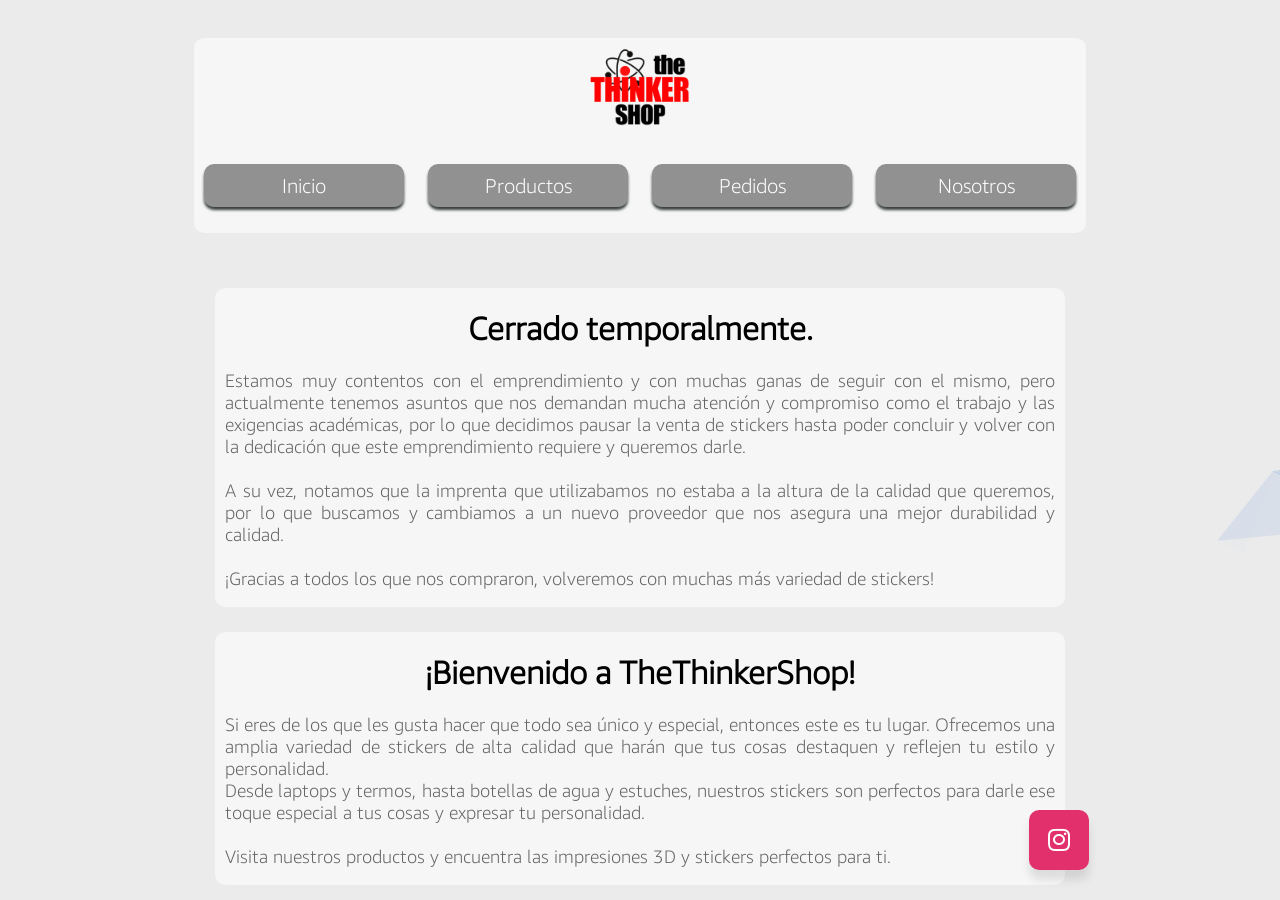
<file: index.html>
<!DOCTYPE html>
<html lang="es">

<head>
    <meta charset="UTF-8">
    <meta name="viewport" content="with =device-width, initial-scale=1.0">
    <meta name="Author" lang="es" content="Walter Voegeli">
    <meta name="description" content="Tienda de stickers e impresiones 3D.">
    <title> The Thinker Shop </title>
    <link rel="icon" href="Images/icono.png">
    <link rel="stylesheet" href="CSS/styles.css" />
    <link rel="stylesheet" href="https://cdnjs.cloudflare.com/ajax/libs/font-awesome/5.15.3/css/all.min.css" />
</head>

<body>
    <!--Encabezado-->
    <header>
        <nav class="navegacion">
            <img src="Images/Logo.png" title="Por estudiantes para estudiantes 🤓🤯">
            <ul class="menu">
                <a href="#" class="button">Inicio</a>
                <a href="SubPages/Productos/productos.html" class="button">Productos</a>
                <a href="SubPages/Pedidos/pedidos.html" class="button">Pedidos</a>
                <a href="SubPages/Nosotros/nosotros.html" class="button">Nosotros</a>
            </ul>
        </nav>
    </header>
    <!-- PORTADA -->
    <div class="page-content">
        <div class="item">
            <h1>Cerrado temporalmente.</h1>
            <p>Estamos muy contentos con el emprendimiento y con muchas ganas de seguir con el mismo, pero actualmente
                tenemos asuntos que nos demandan mucha atención y compromiso como el trabajo y las exigencias académicas, por lo que
                decidimos pausar la venta de stickers hasta poder concluir y volver con la dedicación que este emprendimiento
                requiere y queremos darle. </br></br> 
                A su vez, notamos que la imprenta que utilizabamos no estaba a la altura de la calidad que queremos, por lo que buscamos
                y cambiamos a un nuevo proveedor que nos asegura una mejor durabilidad y calidad. </br></br> 
        ¡Gracias a todos los que nos compraron, volveremos con muchas más variedad de stickers!
            </p>            
        </div> 
        <div class="item">
            <h1>¡Bienvenido a TheThinkerShop!</h1>
            <p>Si eres de los que les gusta hacer que todo sea único y especial, entonces este es tu
                lugar. Ofrecemos una amplia variedad de stickers de alta calidad que harán que tus
                cosas destaquen y reflejen tu estilo y personalidad.</br>
                Desde laptops y termos, hasta botellas de agua y estuches, nuestros stickers son
                perfectos para darle ese toque especial a tus cosas y expresar tu personalidad.</br></br> 
                Visita nuestros productos y encuentra las impresiones 3D y stickers perfectos para
                ti.</p>            
        </div>       
    </div>

    <!--Instagram-->
    <div class="box">
        <div class="container">
            <div class="icon instagram">
                <div class="tooltip">
                    Instagram
                </div>
                <span><a href="https://www.instagram.com/thethinkershop"><i class="fab fa-instagram"></a></i></span>
            </div>
        </div>
    </div>
</body>
<script src="JS/script.js"></script>

<!-------------------------------------------------
/* Author : Walter Voegeli  
/* MyWeb  : https://codigowaldo.github.io/
/* GitHub : https://github.com/CodigoWaldo
/* MIT license: http://opensource.org/licenses/MIT
/* ------------------------------------------------>
</file>
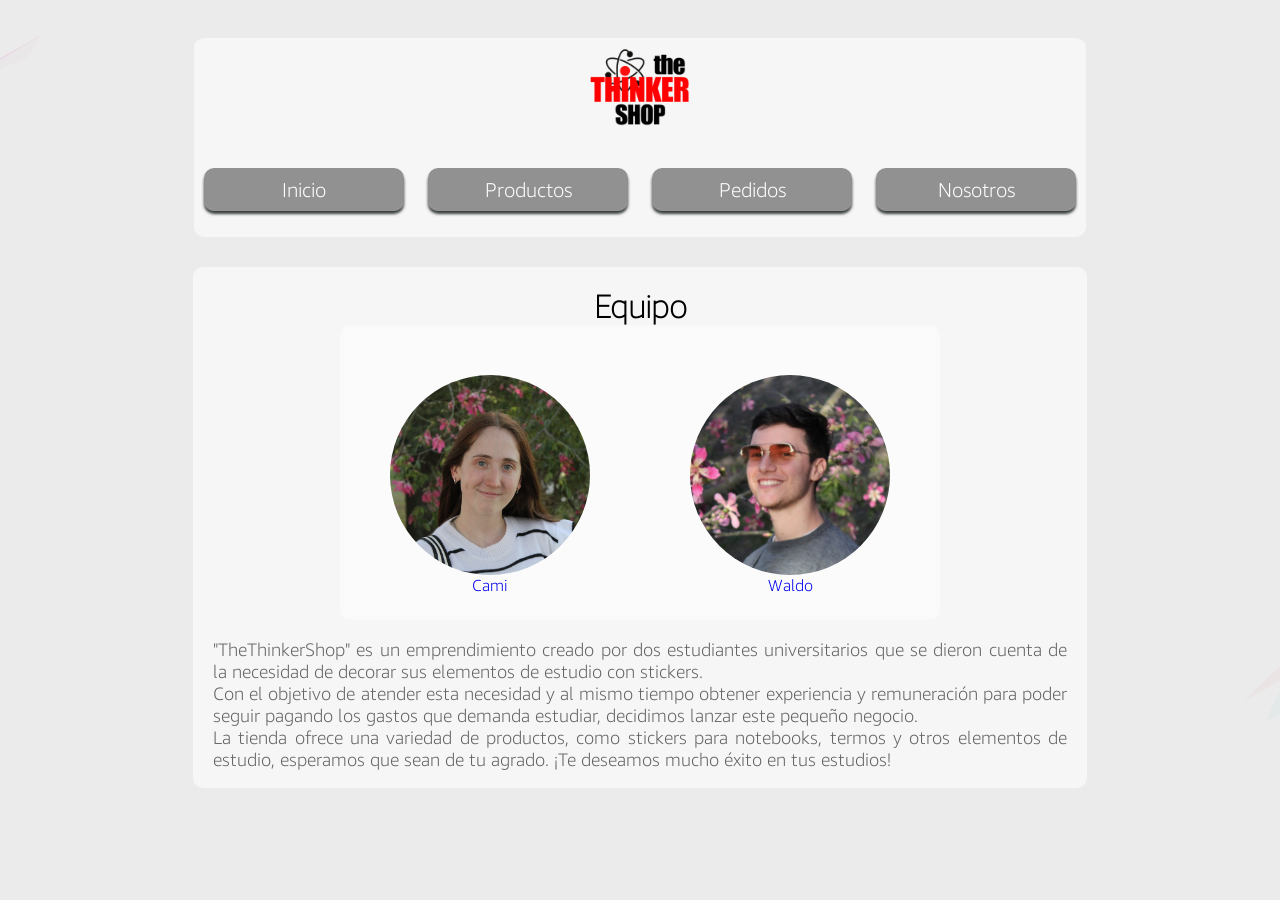
<file: SubPages/Nosotros/nosotros.html>
<!DOCTYPE html>
<html lang="es">

<head>
    <meta charset="UTF-8">
    <meta name="viewport" content="with =device-width, initial-scale=1.0">
    <meta name="Author" lang="es" content="Walter Voegeli">
    <meta name="description" content="Tienda de alumnos para alumnos.">
    <title> The Thinker Shop </title>
    <link rel="icon" href="../../Images/icono.png">    
    <link rel="stylesheet" href="CSS/nosotros.css" />    
</head>

<body>
    <!--Encabezado-->
    <header>
        <nav class="navegacion">
            <a href="wallpaper.html" class="secret">
                <img src="../../Images/Logo.png" title="Por estudiantes para estudiantes 🤓🤯">
            </a>
            <ul class="menu">
                <a href="../../index.html" class="button">Inicio</a>
                <a href="../Productos/productos.html" class="button">Productos</a>
                <a href="../Pedidos/pedidos.html" class="button">Pedidos</a>
                <a href="#" class="button">Nosotros</a>
            </ul>
        </nav>
    </header>

    <!-- PORTADA -->
    <div class="page-content">
        <div class="contenedorPadre">
            <h1> Equipo</h1>
            <div class="contenedorHijo1">
                <div class="contenedorImagenes">
                    <img src="images/cami.JPG">
                    <a href="https://www.instagram.com/camigenolet">Cami</a>
                </div>
                <div class="contenedorImagenes">
                    <img src="images/waldo.JPG">
                    <a href="https://codigowaldo.github.io/">Waldo</a>
                </div>
            </div>
            <div class="contenedorTexto">
                <p>"TheThinkerShop" es un emprendimiento creado por dos estudiantes universitarios que se dieron cuenta de la necesidad de decorar sus elementos de estudio con stickers. </br>
                    Con el objetivo de atender esta necesidad y al mismo tiempo obtener experiencia y remuneración para poder seguir pagando los gastos que demanda estudiar, decidimos lanzar este pequeño negocio.</br>
                    La tienda ofrece una variedad de productos, como stickers para notebooks, termos y otros elementos de estudio, esperamos que sean de tu agrado. ¡Te deseamos mucho éxito en tus estudios! </p>
            </div>
        </div>
    </div>   
</body>

<script src="../../JS/script.js"></script>
</file>
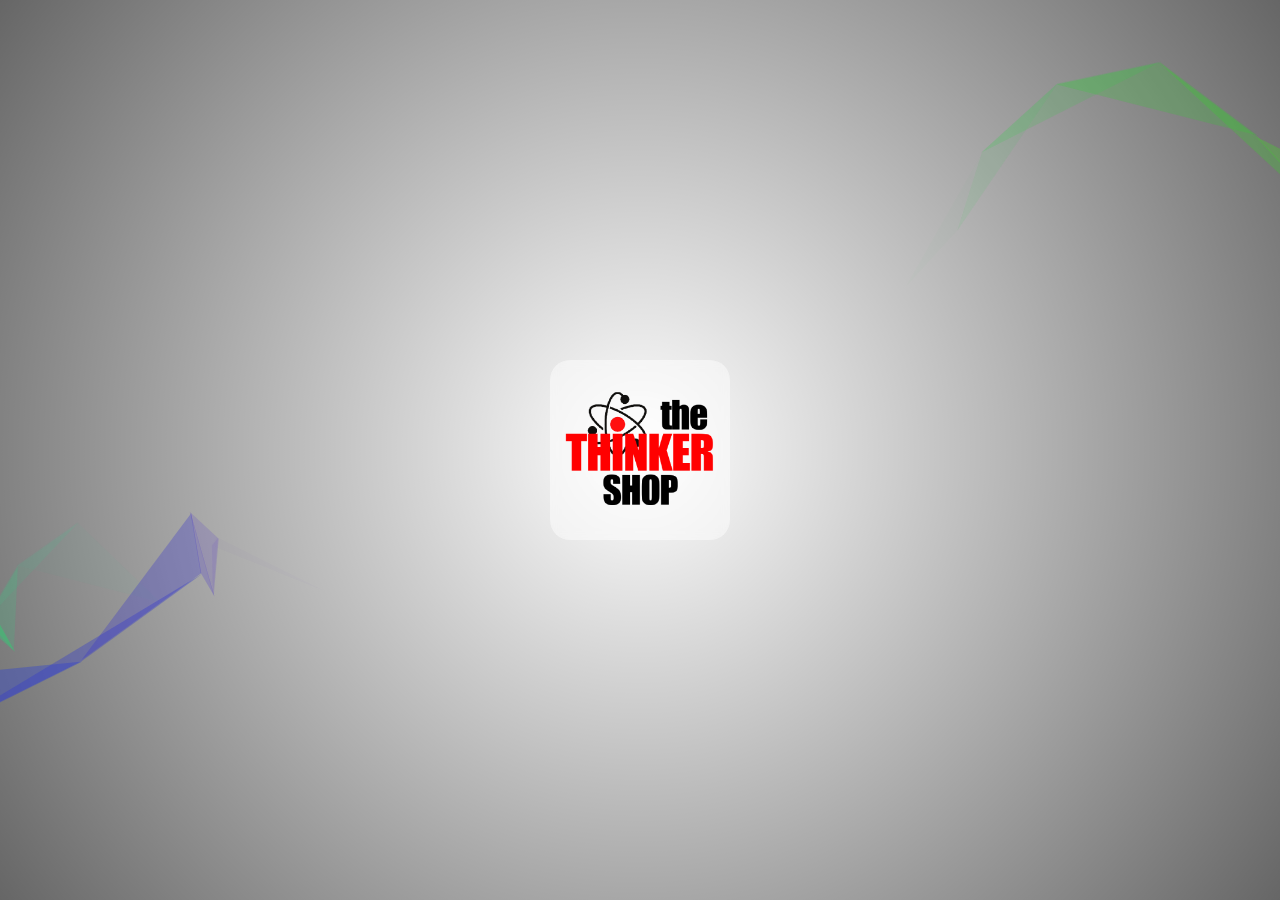
<file: SubPages/Nosotros/wallpaper.html>
<!DOCTYPE html>
<html lang="es">
<head>
    <meta charset="UTF-8">
    <meta name="viewport" content="with =device-width, initial-scale=1.0">
    <meta name="Author" lang="es" content="Walter Voegeli">
    <meta name="description" content="Tienda de alumnos para alumnos.">
    <title> The Thinker Shop </title>
    <link rel="icon" href="Images/icono.png">
    <link rel="stylesheet" href="CSS/styles3.css" />
</head>


<body>
    <div id="particles-js"></div>      
    <a href="../../index.html" class="contenedor">        
            <img src="../../Images/Logo.png" title="the thinker shop" />        
    </a>
</body>

<script src="../../JS/script.js"></script>
</file>
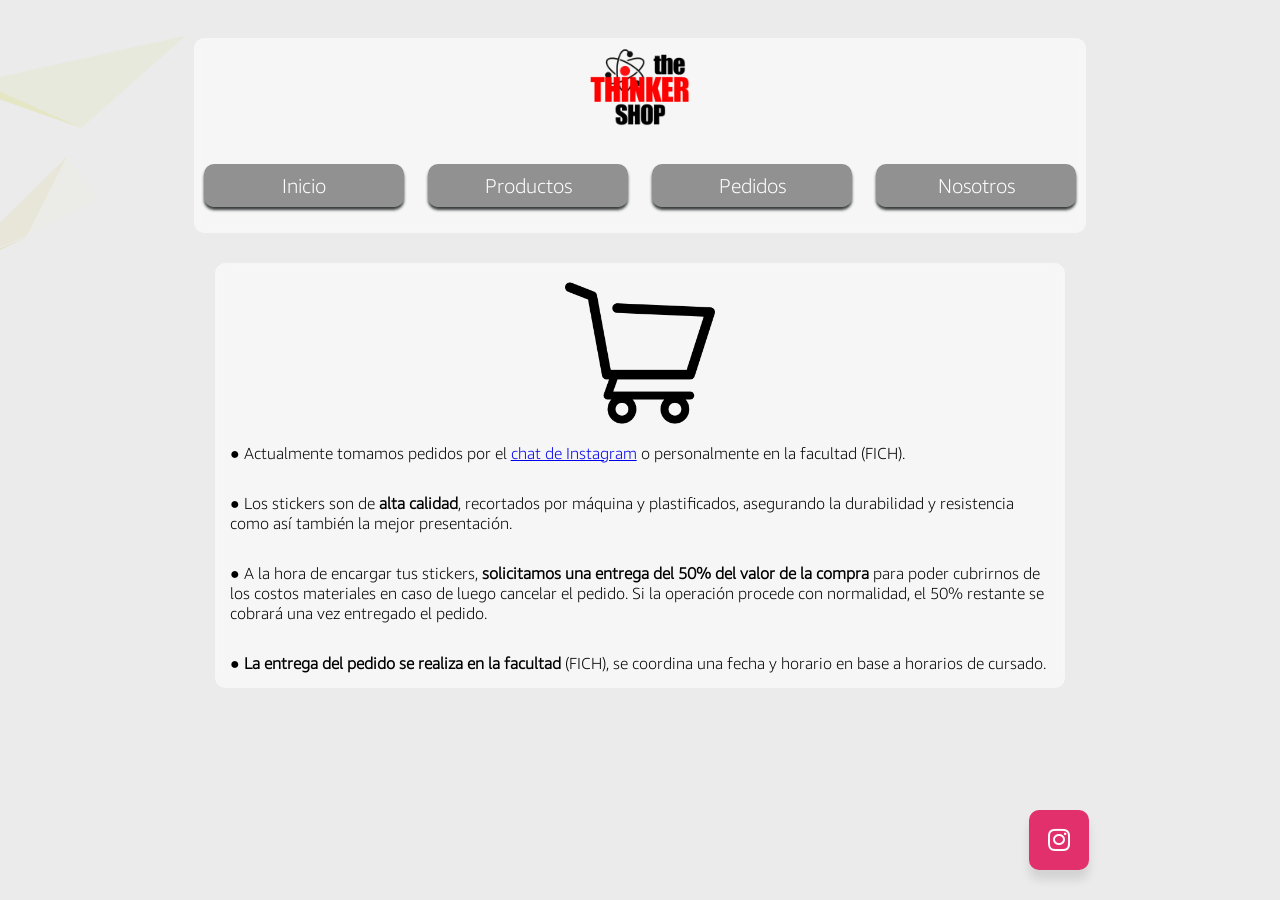
<file: SubPages/Pedidos/pedidos.html>
<!DOCTYPE html>
<html lang="es">

<head>
    <meta charset="UTF-8">
    <meta name="viewport" content="with =device-width, initial-scale=1.0">
    <meta name="Author" lang="es" content="Walter Voegeli">
    <meta name="description" content="Tienda de alumnos para alumnos.">
    <title> The Thinker Shop </title>
    <link rel="icon" href="../../Images/icono.png">
    <link rel="stylesheet" href="../../CSS/styles.css" />
    <link rel="stylesheet" href="CSS/styles4.css" />
    <link rel="stylesheet" href="https://cdnjs.cloudflare.com/ajax/libs/font-awesome/5.15.3/css/all.min.css" />
</head>

<body>
    <!--Encabezado-->
    <header>
        <nav class="navegacion">
            <img src="../../Images/Logo.png" title="Por estudiantes para estudiantes 🤓🤯">
            <ul class="menu">
                <a href="../../index.html" class="button">Inicio</a>
                <a href="../Productos/productos.html" class="button">Productos</a>
                <a href="#" class="button">Pedidos</a>
                <a href="../Nosotros/nosotros.html" class="button">Nosotros</a>
            </ul>
        </nav>
    </header>
    <!-- PORTADA -->
    <div class="page-content">
        <div class="contenedorTexto">
            <img src="../../Images/shop.png">
            <p>● Actualmente tomamos pedidos por el <a href="https://www.instagram.com/thethinkershop/">chat de
                    Instagram</a> o personalmente en la facultad (FICH).<br>
            <p>● Los stickers son de <b>alta calidad</b>, recortados por máquina y plastificados, asegurando la
                durabilidad y resistencia como así también la mejor presentación.</p>
            <p>● A la hora de encargar tus stickers, <b>solicitamos una entrega del 50% del
                    valor de la compra</b> para poder cubrirnos de los costos materiales en caso de luego cancelar el
                pedido. Si
                la operación procede con normalidad, el 50% restante se cobrará una vez entregado el pedido.
            </p>
            <p>● <b>La entrega del pedido se realiza en la facultad</b> (FICH), se coordina una fecha y horario en base
                a horarios de cursado.</p>
        </div>
    </div>
    <!--Instagram-->
    <div class="box">
        <div class="container">
            <div class="icon instagram">
                <div class="tooltip">
                    Instagram
                </div>
                <span><a href="https://www.instagram.com/thethinkershop"><i class="fab fa-instagram"></a></i></span>
            </div>
        </div>
    </div>
</body>

<script src="../../JS/script.js"></script>
</file>
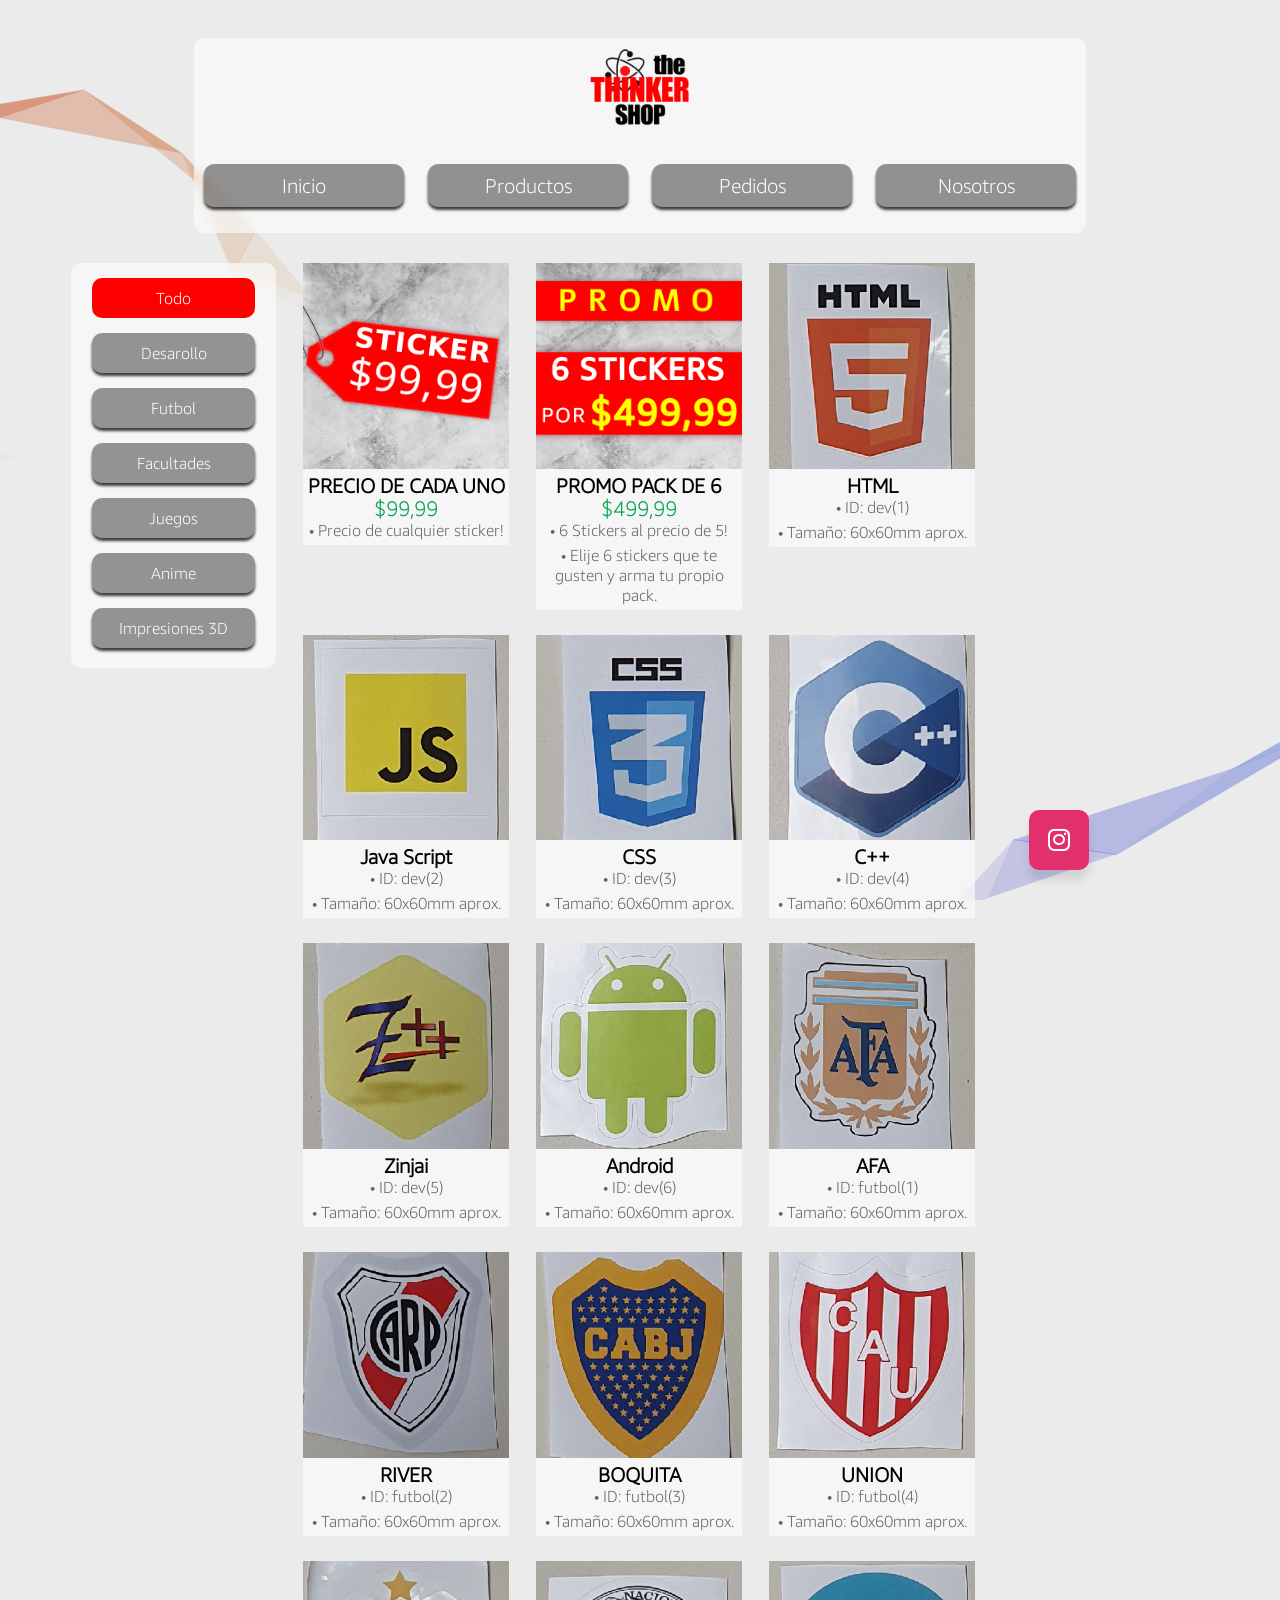
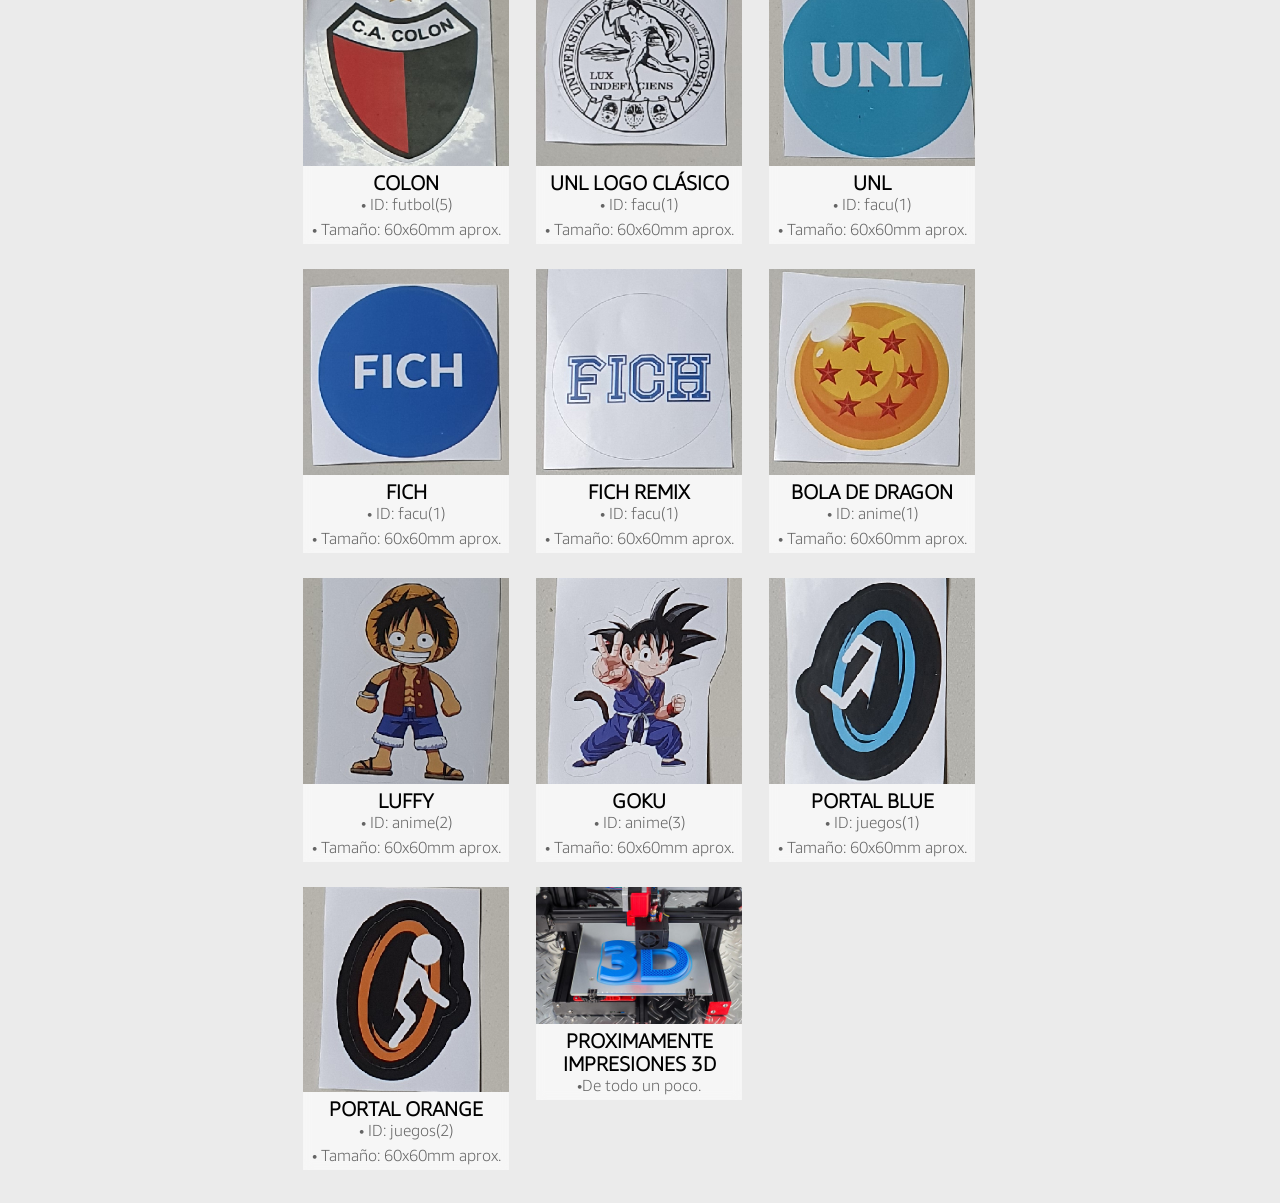
<file: SubPages/Productos/productos.html>
<!DOCTYPE html>
<html lang="es">

<head>
	<meta charset="UTF-8">
	<meta name="viewport" content="width=device-width, user-scalable=no, initial-scale=1.0">
	<meta name="Author" lang="es" content="Walter Voegeli">
	<meta name="description" content="Tienda de alumnos para alumnos.">
	<title> The Thinker Shop </title>
	<link rel="icon" href="../../Images/icono.png">
	<link rel="stylesheet" href="../../CSS/styles.css" />
	<link rel="stylesheet" href="CSS/styles2.css">
	<link rel="stylesheet" href="https://cdnjs.cloudflare.com/ajax/libs/font-awesome/5.15.3/css/all.min.css" />
	<script src="JS/jquery-3.6.4.js"></script>
	<script src="JS/script.js"></script>
</head>

<body>
	<!--ENCABEZADO-->
	<header>
		<nav class="navegacion">
			<img src="../../Images/Logo.png" title="Por estudiantes para estudiantes 🤓🤯" />
			<ul class="menu">
				<a href="../../index.html" class="button">Inicio</a>
				<a href="#" class="button">Productos</a>
				<a href="../Pedidos/pedidos.html" class="button">Pedidos</a>
				<a href="../Nosotros/nosotros.html" class="button">Nosotros</a>
			</ul>
		</nav>
	</header>
	<!--CUERPO-->
	<div class="wrap">
		<div class="store-wrapper">
			<div class="category_list">
				<a href="#" class="category_item" category="all">Todo</a>
				<a href="#" class="category_item" category="Desarrollo">Desarollo</a>
				<a href="#" class="category_item" category="futbol">Futbol</a>
				<a href="#" class="category_item" category="facultad">Facultades</a>
				<a href="#" class="category_item" category="juegos">Juegos</a>
				<a href="#" class="category_item" category="anime">Anime</a>
				<a href="#" class="category_item" category="Impresiones3D">Impresiones 3D</a>
			</div>
			<section class="products-list">
				<!--ACÁ VAN LOS PRODUCTOS-->
				<div class="product-item" category="all">
					<img src="images/stickerPrice.png" alt="">
					<h1>PRECIO DE CADA UNO</h1>
					<h2>$99,99</h2>
					<p>• Precio de cualquier sticker!</p>
				</div>
				<div class="product-item" category="all">
					<img src="images/Packs.png" alt="">
					<h1>PROMO PACK DE 6</h1>
					<h2>$499,99</h2>
					<p>• 6 Stickers al precio de 5!</p>
					<p>• Elije 6 stickers que te gusten y arma tu propio pack.</p>
				</div>

				<!--DESAROLLO-->
				<div class="product-item" category="Desarrollo">
					<img src="images/dev (1).png" alt="">
					<h1>HTML</h1>
					<p>• ID: dev(1)</p>
					<p>• Tamaño: 60x60mm aprox.</p>
				</div>
				<div class="product-item" category="Desarrollo">
					<img src="images/dev (2).png" alt="">
					<h1>Java Script</h1>
					<p>• ID: dev(2)</p>
					<p>• Tamaño: 60x60mm aprox.</p>
				</div>
				<div class="product-item" category="Desarrollo">
					<img src="images/dev (3).png" alt="">
					<h1>CSS</h1>
					<p>• ID: dev(3)</p>
					<p>• Tamaño: 60x60mm aprox.</p>
				</div>
				<div class="product-item" category="Desarrollo">
					<img src="images/dev (4).png" alt="">
					<h1>C++</h1>
					<p>• ID: dev(4)</p>
					<p>• Tamaño: 60x60mm aprox.</p>
				</div>
				<div class="product-item" category="Desarrollo">
					<img src="images/dev (5).png" alt="">
					<h1>Zinjai</h1>
					<p>• ID: dev(5)</p>
					<p>• Tamaño: 60x60mm aprox.</p>
				</div>
				<div class="product-item" category="Desarrollo">
					<img src="images/dev (6).png" alt="">
					<h1>Android</h1>
					<p>• ID: dev(6)</p>
					<p>• Tamaño: 60x60mm aprox.</p>
				</div>

				<!--FUTBOL-->
				<div class="product-item" category="futbol">
					<img src="images/futbol (1).png" alt="">
					<h1>AFA</h1>
					<p>• ID: futbol(1)</p>
					<p>• Tamaño: 60x60mm aprox.</p>
				</div>
				<div class="product-item" category="futbol">
					<img src="images/futbol (2).png" alt="">
					<h1>RIVER</h1>
					<p>• ID: futbol(2)</p>
					<p>• Tamaño: 60x60mm aprox.</p>
				</div>
				<div class="product-item" category="futbol">
					<img src="images/futbol (3).png" alt="">
					<h1>BOQUITA</h1>
					<p>• ID: futbol(3)</p>
					<p>• Tamaño: 60x60mm aprox.</p>
				</div>
				<div class="product-item" category="futbol">
					<img src="images/futbol (4).png" alt="">
					<h1>UNION</h1>
					<p>• ID: futbol(4)</p>
					<p>• Tamaño: 60x60mm aprox.</p>
				</div>
				<div class="product-item" category="futbol">
					<img src="images/futbol (5).png" alt="">
					<h1>COLON</h1>
					<p>• ID: futbol(5)</p>
					<p>• Tamaño: 60x60mm aprox.</p>
				</div>
				<!--FACULTADES-->
				<div class="product-item" category="facultad">
					<img src="images/facu (1).png" alt="">
					<h1>UNL LOGO CLÁSICO</h1>
					<p>• ID: facu(1)</p>
					<p>• Tamaño: 60x60mm aprox.</p>
				</div>
				<div class="product-item" category="facultad">
					<img src="images/facu (2).png" alt="">
					<h1>UNL</h1>
					<p>• ID: facu(1)</p>
					<p>• Tamaño: 60x60mm aprox.</p>
				</div>
				<div class="product-item" category="facultad">
					<img src="images/facu (3).png" alt="">
					<h1>FICH</h1>
					<p>• ID: facu(1)</p>
					<p>• Tamaño: 60x60mm aprox.</p>
				</div>
				<div class="product-item" category="facultad">
					<img src="images/facu (4).png" alt="">
					<h1>FICH REMIX</h1>
					<p>• ID: facu(1)</p>
					<p>• Tamaño: 60x60mm aprox.</p>
				</div>

				<!--ANIME-->
				<div class="product-item" category="anime">
					<img src="images/anime (1).png">
					<h1>BOLA DE DRAGON</h1>
					<p>• ID: anime(1)</p>
					<p>• Tamaño: 60x60mm aprox.</p>
				</div>
				<div class="product-item" category="anime">
					<img src="images/anime (2).png">
					<h1>LUFFY</h1>
					<p>• ID: anime(2)</p>
					<p>• Tamaño: 60x60mm aprox.</p>
				</div>
				<div class="product-item" category="anime">
					<img src="images/anime (3).png">
					<h1>GOKU</h1>
					<p>• ID: anime(3)</p>
					<p>• Tamaño: 60x60mm aprox.</p>
				</div>


				<!--JUEGOS-->
				<div class="product-item" category="juegos">
					<img src="images/juegos (1).png">
					<h1>PORTAL BLUE</h1>
					<p>• ID: juegos(1)</p>
					<p>• Tamaño: 60x60mm aprox.</p>
				</div>
				<div class="product-item" category="juegos">
					<img src="images/juegos (2).png">
					<h1>PORTAL ORANGE</h1>
					<p>• ID: juegos(2)</p>
					<p>• Tamaño: 60x60mm aprox.</p>
				</div>

				<!--3D-->
				<div class="product-item" category="Impresiones3D">
					<img src="images/3D.jpg" alt="">
					<h1>PROXIMAMENTE IMPRESIONES 3D</h1>
					<p>•De todo un poco.</p>
				</div>

				<!--ACÁ YA NO VAN LOS PRODUCTOS-->
			</section>
		</div>
	</div>
	<!--Instagram-->
	<div class="box">
		<div class="container">
			<div class="icon instagram">
				<div class="tooltip">
					Instagram
				</div>
				<span><a href="https://www.instagram.com/thethinkershop"><i class="fab fa-instagram"></a></i></span>
			</div>
		</div>
	</div>

<script src="../../JS/script.js"></script>
</body>

</html>
</file>
<file: CSS/styles.css>
@font-face {
    font-family: font_Ember_Lt;
    src: url(../Fonts/font_Ember_Lt.ttf);
}

@font-face {
    font-family: font_Ember_Th;
    src: url(../Fonts/font_Ember_Th.ttf);
}

/* ----------- BODY & BG ----------- */

body {
    background-color: #ebebeb;
    font-family: font_Ember_Lt, tahoma;
    display: flex;
    flex-direction: column;
}

/* ----------- ENCABEZADO ----------- */
header {
    margin: auto;
}

.navegacion {
    margin: 30px;
    display: flex;
    flex-direction: column;
    max-width: 1000px;
    background: #ffffff90;
    border-radius: 10px;
    backdrop-filter: blur(5px);
}

.navegacion img {
    width: 100px;
    margin: auto;
}

.menu {
    display: block;
    text-align: center;
    padding-left: 0px;
}

/* botones */
.button {
    background: rgba(44, 44, 44, 0.5);
    color: white;
    display: inline-block;
    font-size: 1.25em;
    margin: 10px;
    padding: 10px 0px;
    text-align: center;
    width: 200px;
    text-decoration: none;
    box-shadow: 0px 3px 3px #373c3c;
    border-radius: 10px;
}

.button:hover {
    transition: all .3s;
    background-color: RED;
    transform: translateY(-5px);
    box-shadow: 0px 6px 8px #373c3c;
}

/* ----------- CONTENIDO ----------- */
.page-content {
    display: block;
    display: flex;
    flex-direction: column;
    max-width: 850px;
    align-self: center;
}

.item {
    display: inline-block;
    margin-top: 25px;
    max-width: 894px;
    background: #ffffff90;
    border-radius: 10px;
    backdrop-filter: blur(5px);
}

.item h1 {
    font-weight: bold;
    text-align: center;
}

.item p {
    text-align: justify;
    color: #646464;
    font-size: large;
    margin-left: 10px;
    margin-right: 10px;
}


.item img {
    max-width: 550px;
    width: 100%;
    border-radius: 10px;
}


/* ----------- IG ----------- */

.box {
    display: grid;
    width: 100%;
    align-items: center;
}

.container {
    position: fixed;
    top: 90%;
    left: 80%;
}

.container .icon {
    margin: 0 5px;
    text-align: center;
    cursor: pointer;
    justify-content: center;
    position: relative;
    align-items: center;
    z-index: 2;
    transition: 0.4s cubic-bezier(0, 52, -0.5, 0.212, 1.45);
}

.container .icon span {
    position: relative;
    display: block;
    height: 60px;
    width: 60px;
    background: #e1306c;
    border-radius: 0%;
    z-index: 2;
    transition: 0.4s cubic-bezier(0.52, -0.50, 0.212, 1.45);
    box-shadow: 0px 10px 10px rgba(0, 0, 0, 0.1);
    border-radius: 10px;
}

.container .icon span i {
    line-height: 60px;
    font-size: 25px;
    color: #fff;
}

.container .icon .tooltip {
    position: absolute;
    background: #e1306c;
    color: #fff;
    padding: 10px 18px;
    font-size: 20px;
    font-weight: 800;
    border-radius: 0px;
    top: 20px;
    left: 80px;
    z-index: 1;
    opacity: 0;
    pointer-events: none;
    box-shadow: 0px 10px 10px rgba(0, 0, 0, 0.1);
    transition: 0.4s cubic-bezier(0.52, -0.50, 0.212, 1.45);
}

.container .icon:hover .tooltip {
    top: -0px;
    opacity: 1;
    margin-top: 10px;
    pointer-events: auto;
    border-radius: 10px;
}

.icon .tooltip:before {
    position: absolute;
    content: "";
    height: 15px;
    width: 15px;
    background: #e1306c;
    left: 3px;
    bottom: 15px;
    transform: translate(-50%) rotate(45deg);
    transition: 0.4s cubic-bezier(0.52, -0.50, 0.212, 1.45);
}
</file>
<file: SubPages/Nosotros/CSS/nosotros.css>
@font-face {
    font-family: font_Ember_Lt;
    src: url(../../../Fonts/font_Ember_Lt.ttf);
}

@font-face {
    font-family: font_Ember_Th;
    src: url(../../../Fonts/font_Ember_Th.ttf);
}

/* ----------- BODY & BG ----------- */

body {
    background-color: #ebebeb;
    font-family: font_Ember_Lt, tahoma;
    display: flex;
    flex-direction: column;
}  

/* ----------- ENCABEZADO ------*/

header {
    margin: auto;
}

.navegacion {
    margin: 30px;    
    display: flex;
    flex-direction: column;    
    max-width: 1000px;
    background: #ffffff90;
    border-radius: 10px;
    backdrop-filter: blur(5px);
}

.navegacion img {
    width: 100px;
    margin: auto;    
}

.menu {
    display: block;
    text-align: center;
    padding-left: 0px;
}

/* botones */
.button {
    background: rgba(44, 44, 44, 0.5);
    color: white;
    display: inline-block;
    font-size: 1.25em;
    margin: 10px;
    padding: 10px 0px;
    text-align: center;
    width: 200px;
    text-decoration: none;
    box-shadow: 0px 3px 3px #373c3c;
    border-radius: 10px;
}

.button:hover {
    transition: all .3s;
    background-color: RED;
    transform: translateY(-5px);
    box-shadow: 0px 6px 8px #373c3c;

}

/*----------*/
.contenedor img {
    width: 150px;
    margin: auto;
}

.secret {
    margin: auto;
}

.contenedorPadre{
    margin: auto; 
    height: auto;
    display: flex;
    flex-direction:column;    
    max-width: 894px;
    background: #ffffff90;
    border-radius: 10px;
    backdrop-filter: blur(5px);
}
.contenedorHijo1{
    margin: auto; 
    height: auto;
    display: flex;
    flex-direction:row;    
    max-width: 894px;   
    border-radius: 10px;
    backdrop-filter: blur(5px);
}


.contenedorImagenes {
    margin-top: 50px;
	width: 300PX;
	margin-left: auto;
	margin-bottom: 25px;
	font-family: font_Ember_Lt;
	display: flex;
	flex-direction: column;
	align-items: center;
	align-self: flex-start;	
	
}   
.contenedorPadre h1{
    margin: auto;
    margin-top: 20px;
    font-family: font_Ember_Th;
}

.contenedorImagenes a{
    text-decoration: none;
    font-family: font_Ember_Lt, tahoma;
    
}

.contenedorImagenes img{
    width: 200px;
    margin: auto;
    border-radius: 50%;
}

.contenedorTexto{
    margin-left: 20px;
    margin-right: 20px;
    font-family: font_Ember_Lt, tahoma;
    text-align: justify;
    font-size: 18px;
    color: #646464;
}

/* ----------- COSAS PARA HACERLO RESPONSIVO ----------- */
@media screen and (max-width: 600px) {
	.contenedorHijo1 {
        flex-direction: column;
    }
}
</file>
<file: SubPages/Nosotros/CSS/styles3.css>
.secret {
    margin: auto;
}

body {    
    background-image: radial-gradient(circle, rgba(0, 0, 0, 0) 0%, rgba(0, 0, 0, 0.6) 100%);
    background-position: center center;
    background-repeat: no-repeat;
    background-attachment: fixed;
    background-size: cover;
}

.contenedor {
    width: 180px;
    height: 180px;
    background-color: #ffffff75;
    backdrop-filter: blur(5px);
    border-radius: 20px;
    display: flex;
    position: absolute;
    top: 50%;
    left: 50%;
    transform: translate(-50%, -50%);
}

.contenedor img {
    width: 150px;
    margin: auto;
}
</file>
<file: SubPages/Pedidos/CSS/styles4.css>
.contenedorTexto{
    margin: auto; 
    height: auto;
    display: flex;
    flex-direction: column;    
    max-width: 894px;
    background: #ffffff90;
    border-radius: 10px;
    backdrop-filter: blur(5px);

}

.contenedorTexto p{
    margin: 15px;
    text-align: left;
}

.contenedorTexto img{
    margin-top: 15px;
    width: 150px;
    margin-left: auto;
    margin-right: auto;
}
</file>
<file: SubPages/Productos/CSS/styles2.css>
@font-face {
	font-family: font_Ember_Lt;
	src: url(../../../Fonts/font_Ember_Lt.ttf);
}

@font-face {
	font-family: font_Ember_Th;
	src: url(../../../Fonts/font_Ember_Th.ttf);
}


/* ----------- BODY & BG ----------- */
body {
	background-color: #ebebeb;
	font-family: font_Ember_Lt, tahoma;
	display: flex;
	flex-direction: column;
}

/* ----------- Wrapper ----------- */

.wrap {
	max-width: 1500px;
	width: 90%;
	margin: auto;
}

.wrap>h1 {
	color: #494B4D;
	font-weight: 400;
	display: flex;
	flex-direction: column;
	text-align: center;
	margin: 15px 0px;
}

.wrap>h1:after {
	content: '';
	width: 100%;
	height: 1px;
	background: #C7C7C7;
	margin: 20px 0;
}

.store-wrapper {
	display: flex;
	flex-wrap: wrap;
}

/* ----------- LISTA ITEMS ----------- */

.category_list {
	display: flex;
	flex-direction: column;
	width: 18%;
	height: 405px;
	background: #ffffff90;
	border-radius: 10px;
	backdrop-filter: blur(5px);
}

.category_list .category_item {
	display: inline-block;
	width: 80%;
	padding: 10px 0;
	background: rgba(44, 44, 44, 0.5);
	text-align: center;
	text-decoration: none;
	color: #fff;
	border-radius: 10px;
	box-shadow: 0px 3px 3px #373c3c;
	backdrop-filter: blur(5px);
	margin-left: auto;
	margin-right: auto;
	margin-top: 15px;
}

.category_list .category_item:hover {
	transition: all .3s;
	;
	transform: translateY(-5px);
	box-shadow: 0px 6px 8px #373c3c;

}

.category_list .ct_item-active {
	background: RED;
	box-shadow: 0px 0px 0px;
}


/* ----------- PRODUCTOS ----------- */

.products-list {
	width: 80%;
	display: flex;
	flex-wrap: wrap;
}

.products-list .product-item {
	width: 22.6%;
	margin-left: 3%;
	margin-bottom: 25px;
	font-family: font_Ember_Lt;
	display: flex;
	flex-direction: column;
	align-items: center;
	align-self: flex-start;
	transition: all .4s;
	background: #ffffff90;
	backdrop-filter: blur(5px);
}

.products-list .product-item:hover {
	box-shadow: 0px 10px 10px 3px rgba(0, 0, 0, 0.2);
}

.products-list .product-item img {
	width: 100%;
}

.products-list .product-item h1 {
	display: block;
	width: 100%;
	font-size: 20px;
	color: black;
	text-align: center;
	margin-top: 5px;
	margin-bottom: 0px;
}

.products-list .product-item h2 {
	display: block;
	width: 100%;
	font-size: 20px;
	color: #00a650;
	font-family: font_Ember_Th;
	text-align: center;
	margin-top: 0px;
	margin-bottom: 0px;
}

.products-list .product-item p {
	display: block;
	width: 100%;
	color: #646464;
	margin-top: 0px;
	text-align: center;
	margin-bottom: 5px;
}

/* ----------- COSAS PARA HACERLO RESPONSIVO ----------- */

@media screen and (max-width: 1100px) {
	.products-list .product-item {
		width: 30.3%;
	}
}

@media screen and (max-width: 985px) {

	.category_list,
	.products-list {
		width: 100%;
	}

	.category_list {
		flex-direction: row;
		justify-content: space-between;
		height: 70px;
		margin-bottom: 30px;
	}

	.category_list .category_item {
		align-self: flex-start;
		width: 20%;
		margin: auto;
	}

	.products-list .product-item {
		margin-left: 4.5%;
	}

	.products-list .product-item:nth-child(3n+1) {
		margin-left: 0px;
	}
}

@media screen and (max-width: 700px) {
	.category_list {
		flex-direction: column;
		width: 80%;
		height: 405px;
		margin-left: auto;
		margin-right: auto;
		justify-content: flex-start;
	}

	.category_list .category_item {
		width: 80%;
		margin-left: auto;
		margin-right: auto;
		margin-top: 15px;
		margin-bottom: 0px;
	}

	.products-list {
		justify-content: center;
	}

	.products-list .product-item:nth-child(3n+1) {
		margin-left: 4.5%;
	}

	.products-list .product-item {
		margin-left: 4.5%;
		width: 270px;
	}
}
</file>
